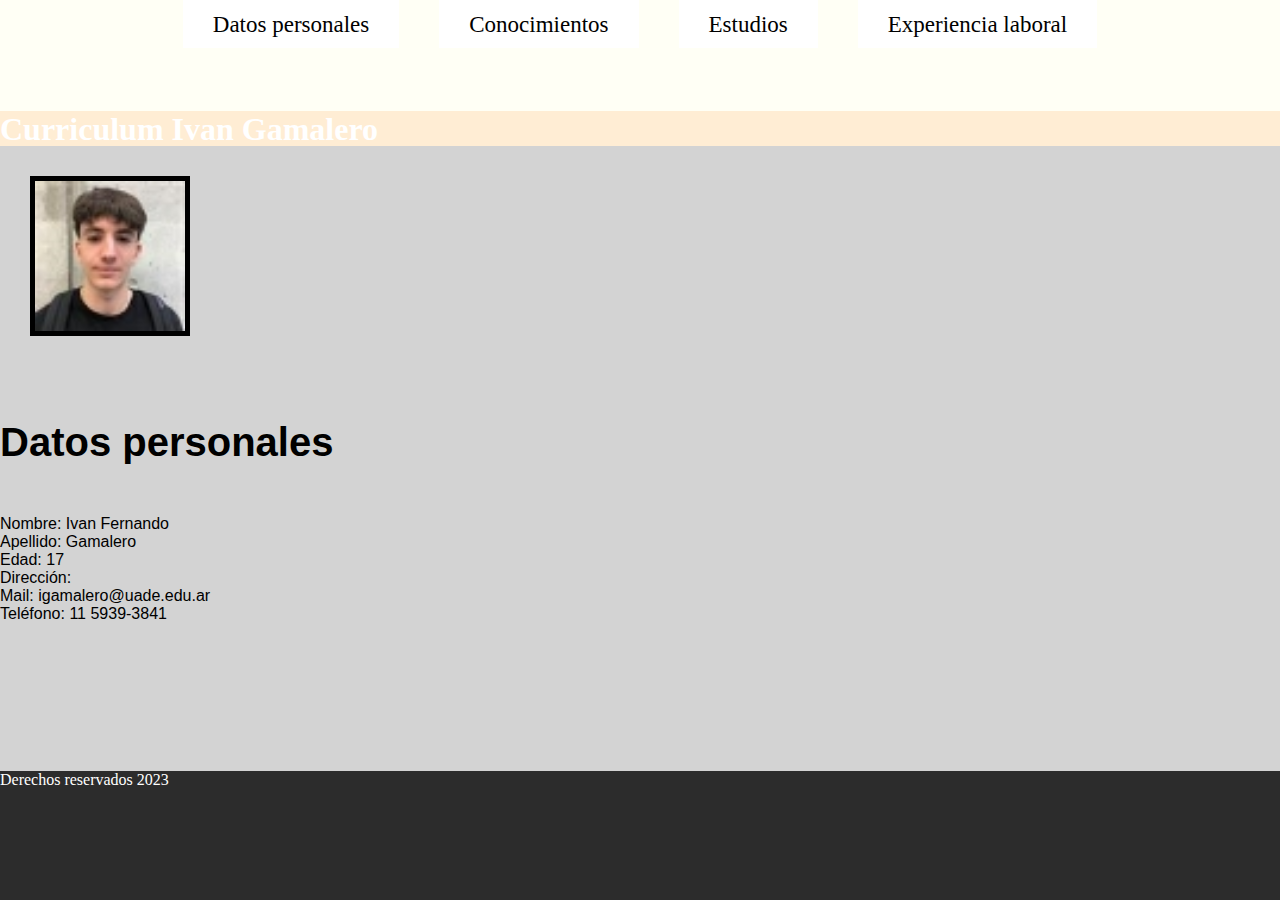
<file: index.html>
<!DOCTYPE html>
<html lang="en">
<head>
    <meta charset="UTF-8">
    <meta http-equiv="X-UA-Compatible" content="IE=edge">
    <meta name="viewport" content="width=device-width, initial-scale=1.0">
    <title>Curriculum</title>
    <link rel="stylesheet" type="text/css" href="estilositio.css">
</head>
<body>
<header>
    <nav>
    <ul>
        <li><a href="datos.html">Datos personales</a></li>
        <li><a href="conocimientos.html">Conocimientos</a></li>
        <li><a href="estudios.html">Estudios</a></li>
        <li><a href="experiencia.html"> Experiencia laboral</a></li>
    </ul>  
</nav>
    <h1>Curriculum Ivan Gamalero</h1>
</header>
 <main>
    <img src="foto.jpg">
 
    <h2>Datos personales</h2>
    <ul>
        <li class="textonegro">Nombre: Ivan Fernando</li>
        <li class="textonegro">Apellido: Gamalero</li>
        <li class="textonegro">Edad: 17</li>
        <li class="textonegro">Dirección: </li>
        <li class="textonegro">Mail: igamalero@uade.edu.ar</li>
        <li class="textonegro">Teléfono: 11 5939-3841</li>
    </ul>
 </main>
 <footer>
    <p>Derechos reservados 2023</p>
 </footer>

</body>
</html>
</file>
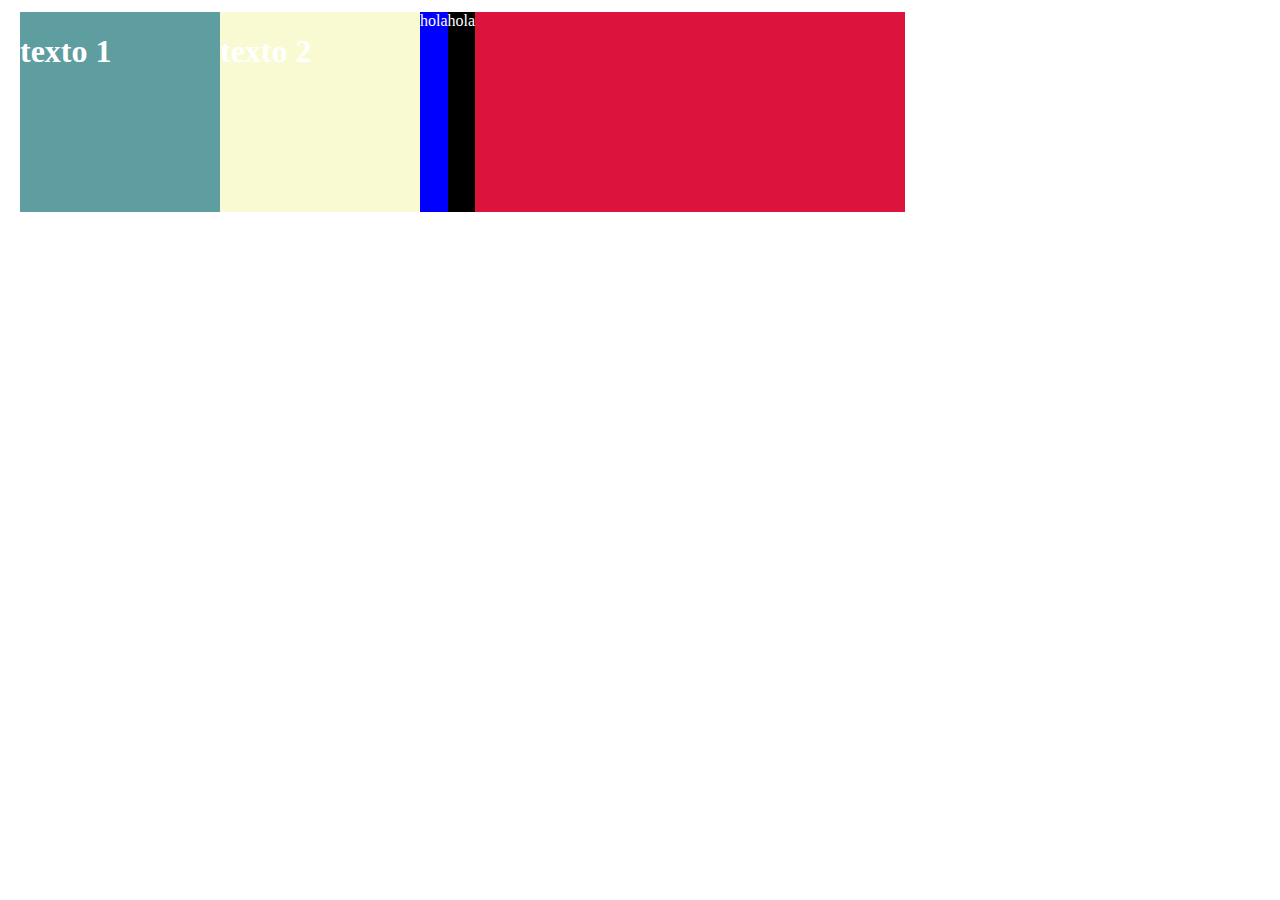
<file: cajas.html>
<!DOCTYPE html>
<html lang="en">
<head>
    <meta charset="UTF-8">
    <meta http-equiv="X-UA-Compatible" content="IE=edge">
    <meta name="viewport" content="width=device-width, initial-scale=1.0">
    <title>estructura</title>
    <style>
        .titulo1caja{
            width: 200px;
            height: 200px;
            background-color: cadetblue;
        }
        .titulo2caja{
            width: 200px;
            height: 200px;
            background-color: lightgoldenrodyellow;
        }
        .contenedor{
            border: solid 2px;
            margin: 10px;
            background-color: crimson;
            color: white;
            width: 70%;
            display: flex;
        }
        .fondoazul{
            background-color: blue;
        }
        .fondorojo{
            background-color: black;
        }
    </style>
</head>
<body>
    <div class="contenedor">
        <div class="titulo1caja">
             <h1>texto 1</h1></div>
        <div class="titulo2caja">
             <h1>texto 2</h1></div>
             <span class="fondoazul">hola</span>
             <span class="fondorojo">hola</span>
    </div>
</body>
</html>
</file>
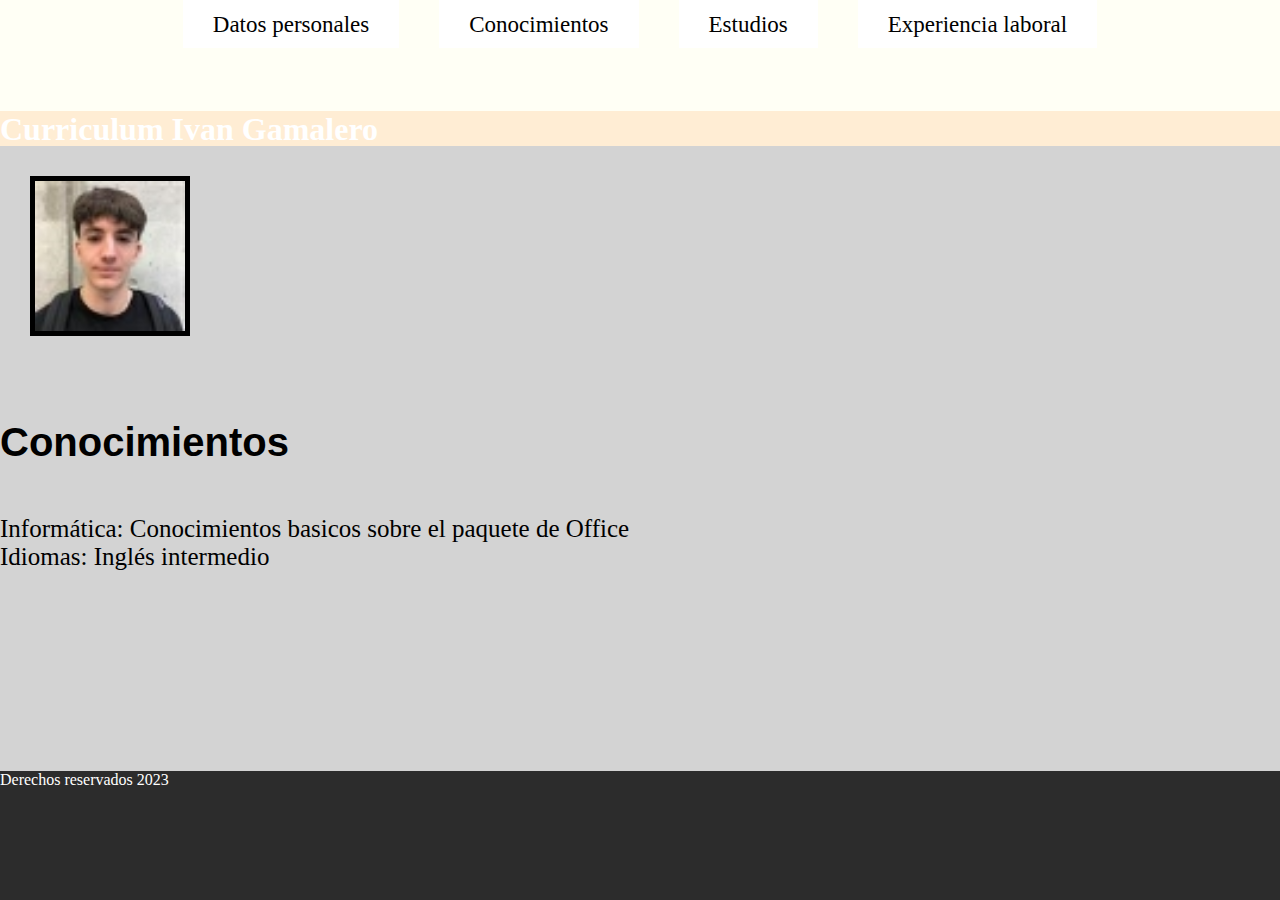
<file: conocimientos.html>
<!DOCTYPE html>
<html lang="en">
<head>
    <meta charset="UTF-8">
    <meta http-equiv="X-UA-Compatible" content="IE=edge">
    <meta name="viewport" content="width=device-width, initial-scale=1.0">
    <title>Curriculum</title>
    <link rel="stylesheet" type="text/css" href="estilositio.css">
</head>
<body>
<header>
    <nav>
    <ul>
        <li><a href="datos.html">Datos personales</a></li>
        <li><a href="conocimientos.html">Conocimientos</a></li>
        <li><a href="estudios.html">Estudios</a></li>
        <li><a href="experiencia.html"> Experiencia laboral</a></li>
    </ul>  
</nav>
    <h1>Curriculum Ivan Gamalero</h1>
</header>
 <main>
    <img src="foto.jpg"">
 
    <h2>Conocimientos</h2>
    <ul>
        <li>Informática: Conocimientos basicos sobre el paquete de Office</li>
        <li>Idiomas: Inglés intermedio</li>
    </ul>
    <footer>
        <p>Derechos reservados 2023</p>
     </footer>
</file>
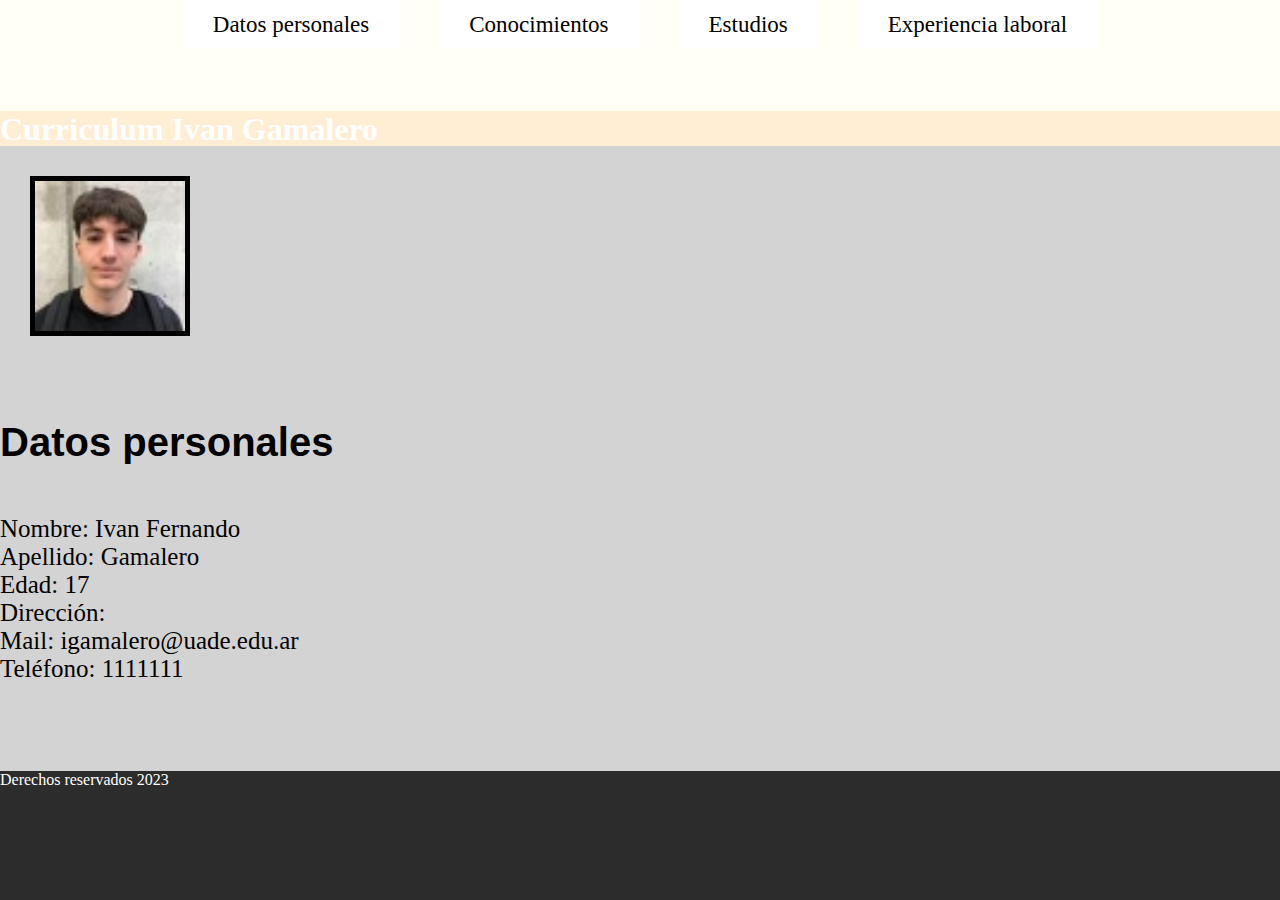
<file: datos.html>
<!DOCTYPE html>
<html lang="en">
<head>
    <meta charset="UTF-8">
    <meta http-equiv="X-UA-Compatible" content="IE=edge">
    <meta name="viewport" content="width=device-width, initial-scale=1.0">
    <title>Curriculum</title>
    <link rel="stylesheet" type="text/css" href="estilositio.css">
</head>
<body>
<header>
    <nav>
    <ul>
        <li><a href="datos.html">Datos personales</a></li>
        <li><a href="conocimientos.html">Conocimientos</a></li>
        <li><a href="estudios.html">Estudios</a></li>
        <li><a href="experiencia.html"> Experiencia laboral</a></li>
    </ul>  
</nav>
    <h1>Curriculum Ivan Gamalero</h1>
</header>
 <main>
    <img src="foto.jpg"">
 
    <h2>Datos personales</h2>
    <ul>
        <li>Nombre: Ivan Fernando</li>
        <li>Apellido: Gamalero</li>
        <li>Edad: 17</li>
        <li>Dirección: </li>
        <li>Mail: igamalero@uade.edu.ar</li>
        <li>Teléfono: 1111111</li>
    </ul>
    <footer>
        <p>Derechos reservados 2023</p>
     </footer>
</file>
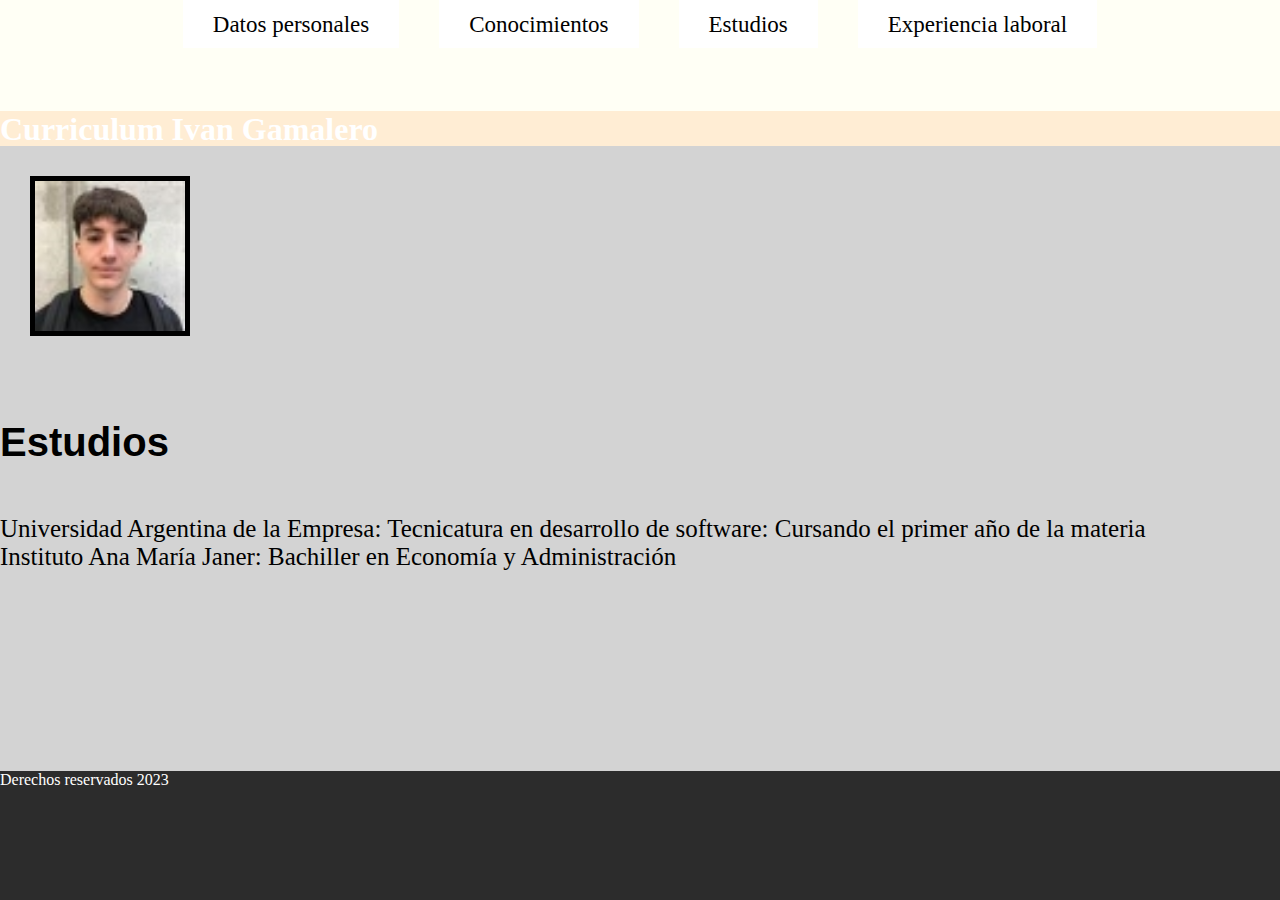
<file: estudios.html>
<!DOCTYPE html>
<html lang="en">
<head>
    <meta charset="UTF-8">
    <meta http-equiv="X-UA-Compatible" content="IE=edge">
    <meta name="viewport" content="width=device-width, initial-scale=1.0">
    <title>Curriculum</title>
    <link rel="stylesheet" type="text/css" href="estilositio.css">
</head>
<body>
<header>
    <nav>
    <ul>
        <li><a href="datos.html">Datos personales</a></li>
        <li><a href="conocimientos.html">Conocimientos</a></li>
        <li><a href="estudios.html">Estudios</a></li>
        <li><a href="experiencia.html"> Experiencia laboral</a></li>
    </ul>  
</nav>
    <h1>Curriculum Ivan Gamalero</h1>
</header>
 <main>
    <img src="foto.jpg"">
 
    <h2>Estudios</h2>
    <ul>
        <li>Universidad Argentina de la Empresa: Tecnicatura en desarrollo de software: Cursando el primer año de la materia</li>
        <li>Instituto Ana María Janer: Bachiller en Economía y Administración</li>
    </ul>
    <footer>
        <p>Derechos reservados 2023</p>
     </footer>
</file>
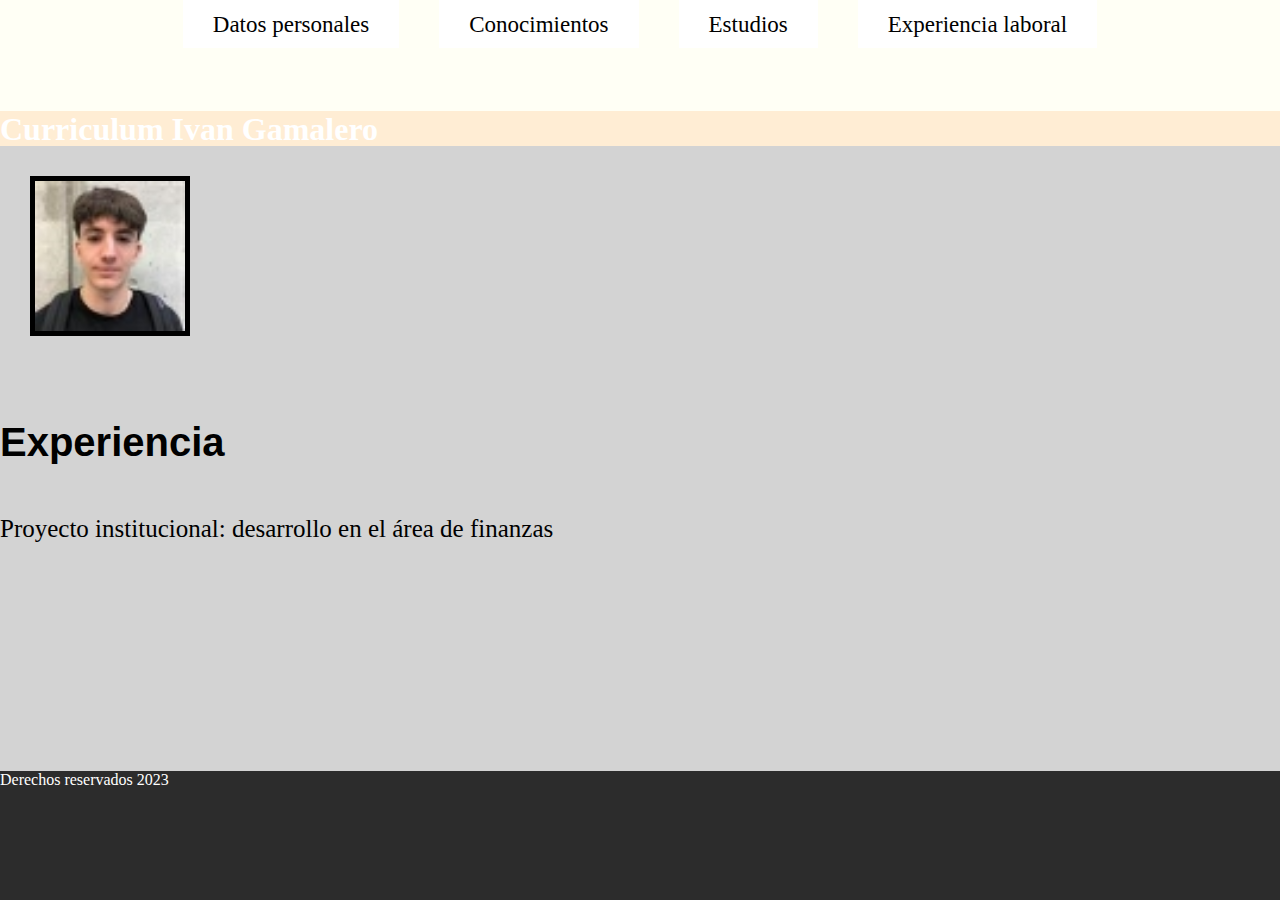
<file: experiencia.html>
<!DOCTYPE html>
<html lang="en">
<head>
    <meta charset="UTF-8">
    <meta http-equiv="X-UA-Compatible" content="IE=edge">
    <meta name="viewport" content="width=device-width, initial-scale=1.0">
    <title>Curriculum</title>
    <link rel="stylesheet" type="text/css" href="estilositio.css">
</head>
<body>
<header>
    <nav>
    <ul>
        <li><a href="datos.html">Datos personales</a></li>
        <li><a href="conocimientos.html">Conocimientos</a></li>
        <li><a href="estudios.html">Estudios</a></li>
        <li><a href="experiencia.html"> Experiencia laboral</a></li>
    </ul>  
</nav>
    <h1>Curriculum Ivan Gamalero</h1>
</header>
 <main>
    <img src="foto.jpg"">
 
    <h2>Experiencia</h2>
    <ul>
        <li>Proyecto institucional: desarrollo en el área de finanzas</li>
    </ul>  
    <footer>
    <p>Derechos reservados 2023</p>
    </footer>
</file>
<file: estilositio.css>
h1{
    color: white;
    height: 35px;
    background-color: rgb(255, 237, 212);
    font-family:'Times New Roman', Times, serif;
}
*{
    padding: 0px;
    margin: 0px;
}
.foto{
    box-shadow: 0px 4px 4px rgba(0, 0, 0, 0.25);
    border-radius: 86px;
    margin: 20px;
    border: solid 10px;
    padding: 10px;
    height: 150px;
    margin: 30px;
}
.textoazul{
    color: blue;
    font-size: large;
}
.textonegro{
    color: rgb(0, 0, 0);
    font-family:'Lucida Sans', 'Lucida Sans Regular', 'Lucida Grande', 'Lucida Sans Unicode', Geneva, Verdana, sans-serif;
    font-size: 1rem;
}
nav{
    width: 100%;
    height: 111px;
    left: 0px;
    top: 0px;
    background: #fffff5;
}
footer{
width: 100%;
height: 129px;
background: #2c2c2c;
color: white;
bottom: 0px;
position:absolute
}
nav ul li{
    margin-left: 20px;
    margin-right: 20px;
    padding: 10px 20px;
    background-color: white;
}
nav ul{
    display: flex;
    justify-content: center;
    list-style: none;
}
nav ul li:hover{
    color: gray
}
nav ul li a{
    text-decoration: none;
    color: black;
    font-family:'Times New Roman', Times, serif;
    font-size: 23px;
    padding: 20px 10px;
    font-weight: 500;
}
img{
    height: 150px;
    margin: 30px;
    border: 5px solid black;
}
h2{
    font-size: 40px;
    font-family:sans-serif;
    margin-bottom: 50px;
    margin-top: 50px;
}
main{
    background-color: lightgray;
}
body{
    background-color: lightgray;
}
ul{
    font-size: 25px;
    list-style: none;
}
</file>
